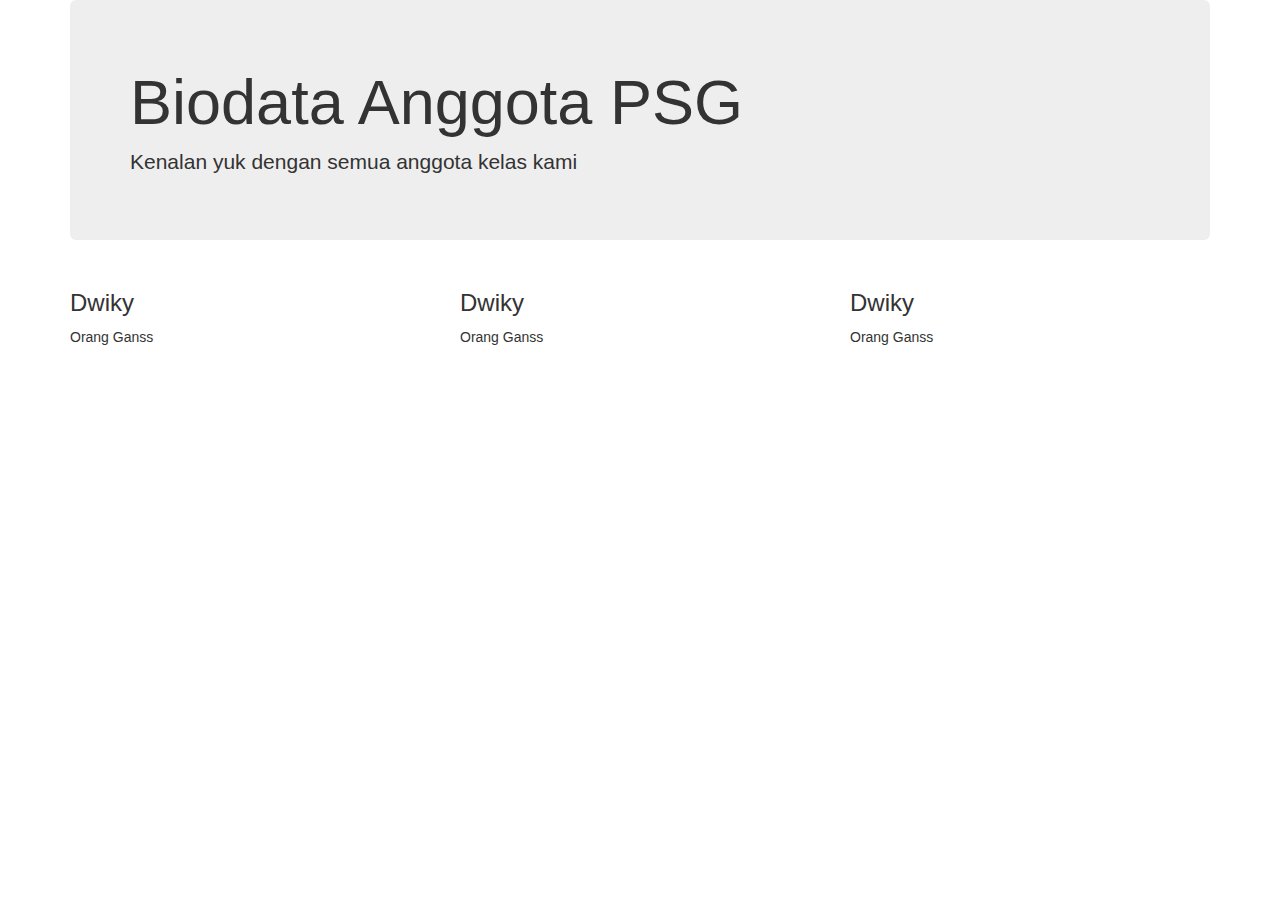
<file: Belajar_bootstrap.html>
<!DOCTYPE html>
<html>
<head>
	<title>Belajar Bootstrap</title>
	<link rel="stylesheet" href="https://maxcdn.bootstrapcdn.com/bootstrap/3.4.0/css/bootstrap.min.css">
	<script src="https://ajax.googleapis.com/ajax/libs/jquery/3.3.1/jquery.min.js"></script>
	<script src="https://maxcdn.bootstrapcdn.com/bootstrap/3.4.0/js/bootstrap.min.js"></script>
</head>
<body>
	<div class="container">

		<div class="jumbotron">
			<h1>Biodata Anggota PSG</h1>
			<p>Kenalan yuk dengan semua anggota kelas kami</p>
		</div>
		<div class="row">
		<div class="col-sm-4">
				<h3>Dwiky</h3>
				<p> Orang Ganss</p></div>

		<div class="col-sm-4">
				<h3>Dwiky</h3>
				<p> Orang Ganss</p></div>


		<div class="col-sm-4">
				<h3>Dwiky</h3>
				<p> Orang Ganss</p></div>


</body>
</html>
</file>
